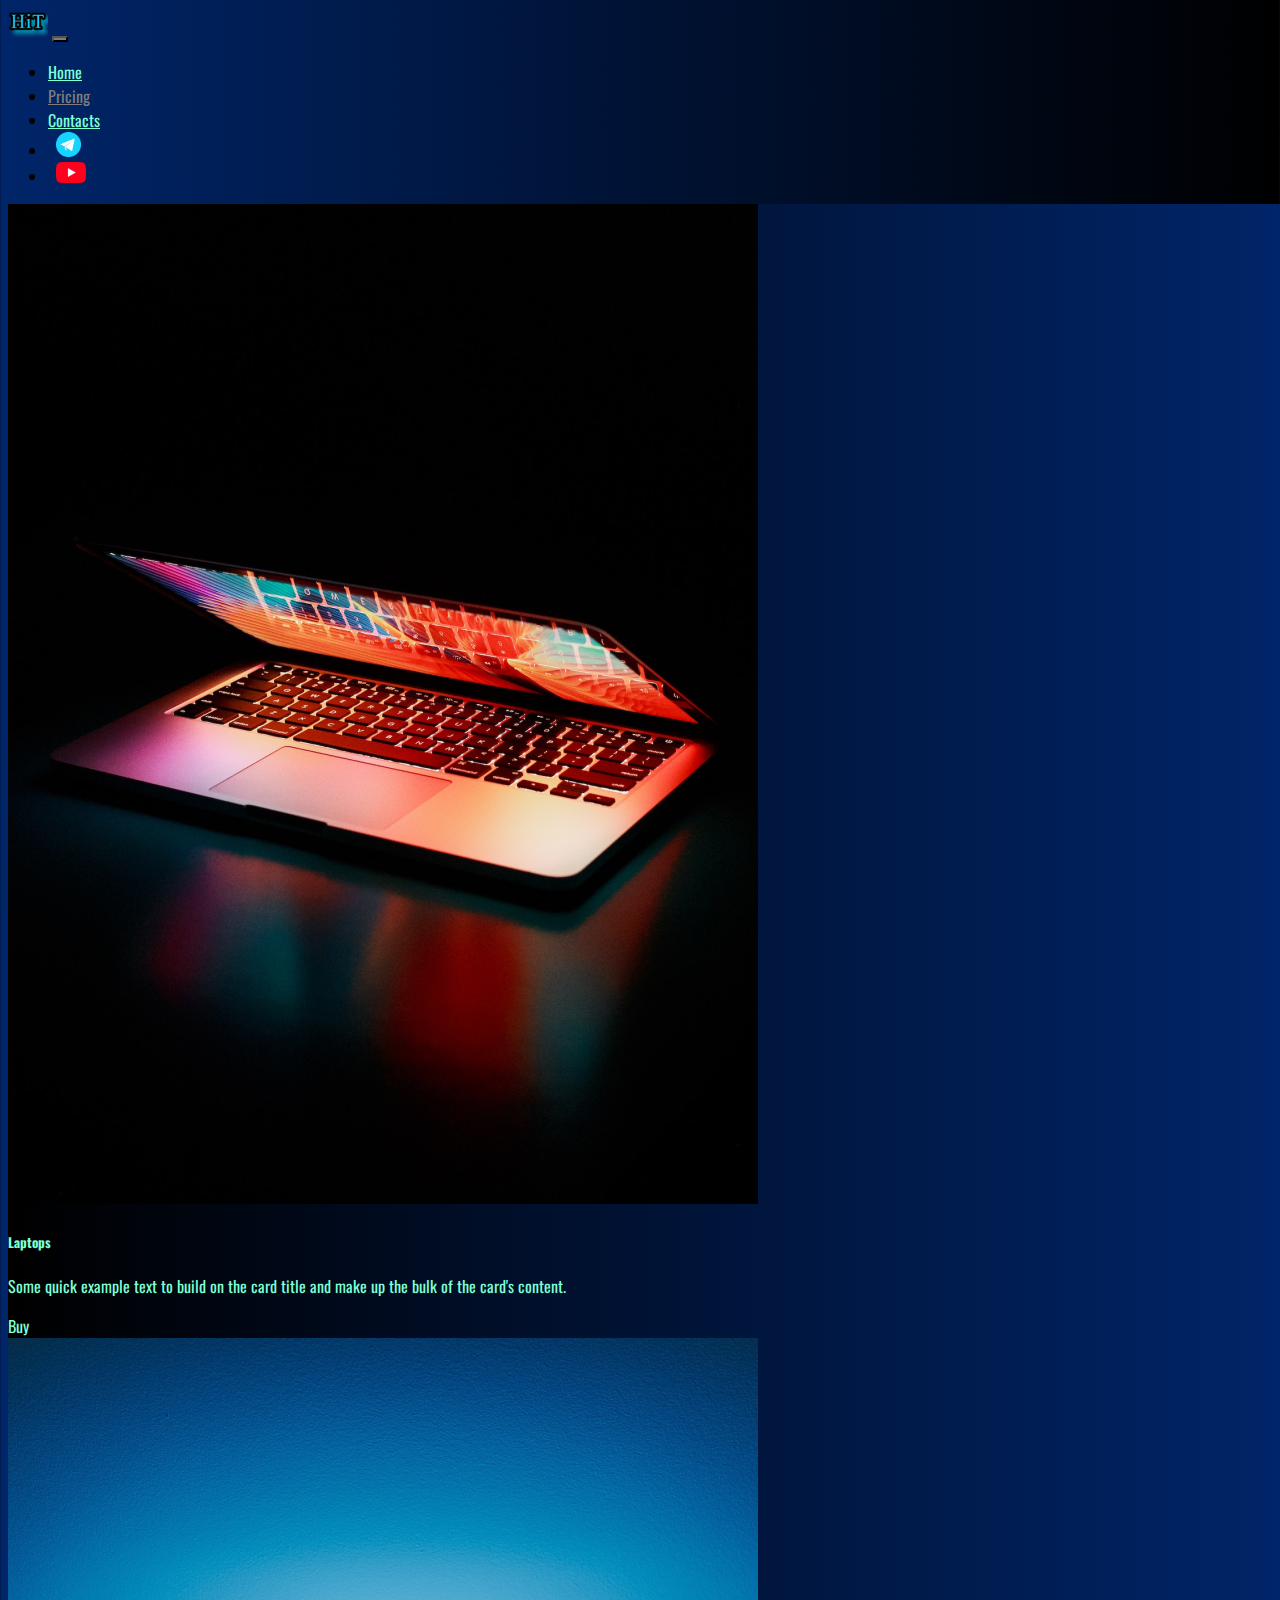
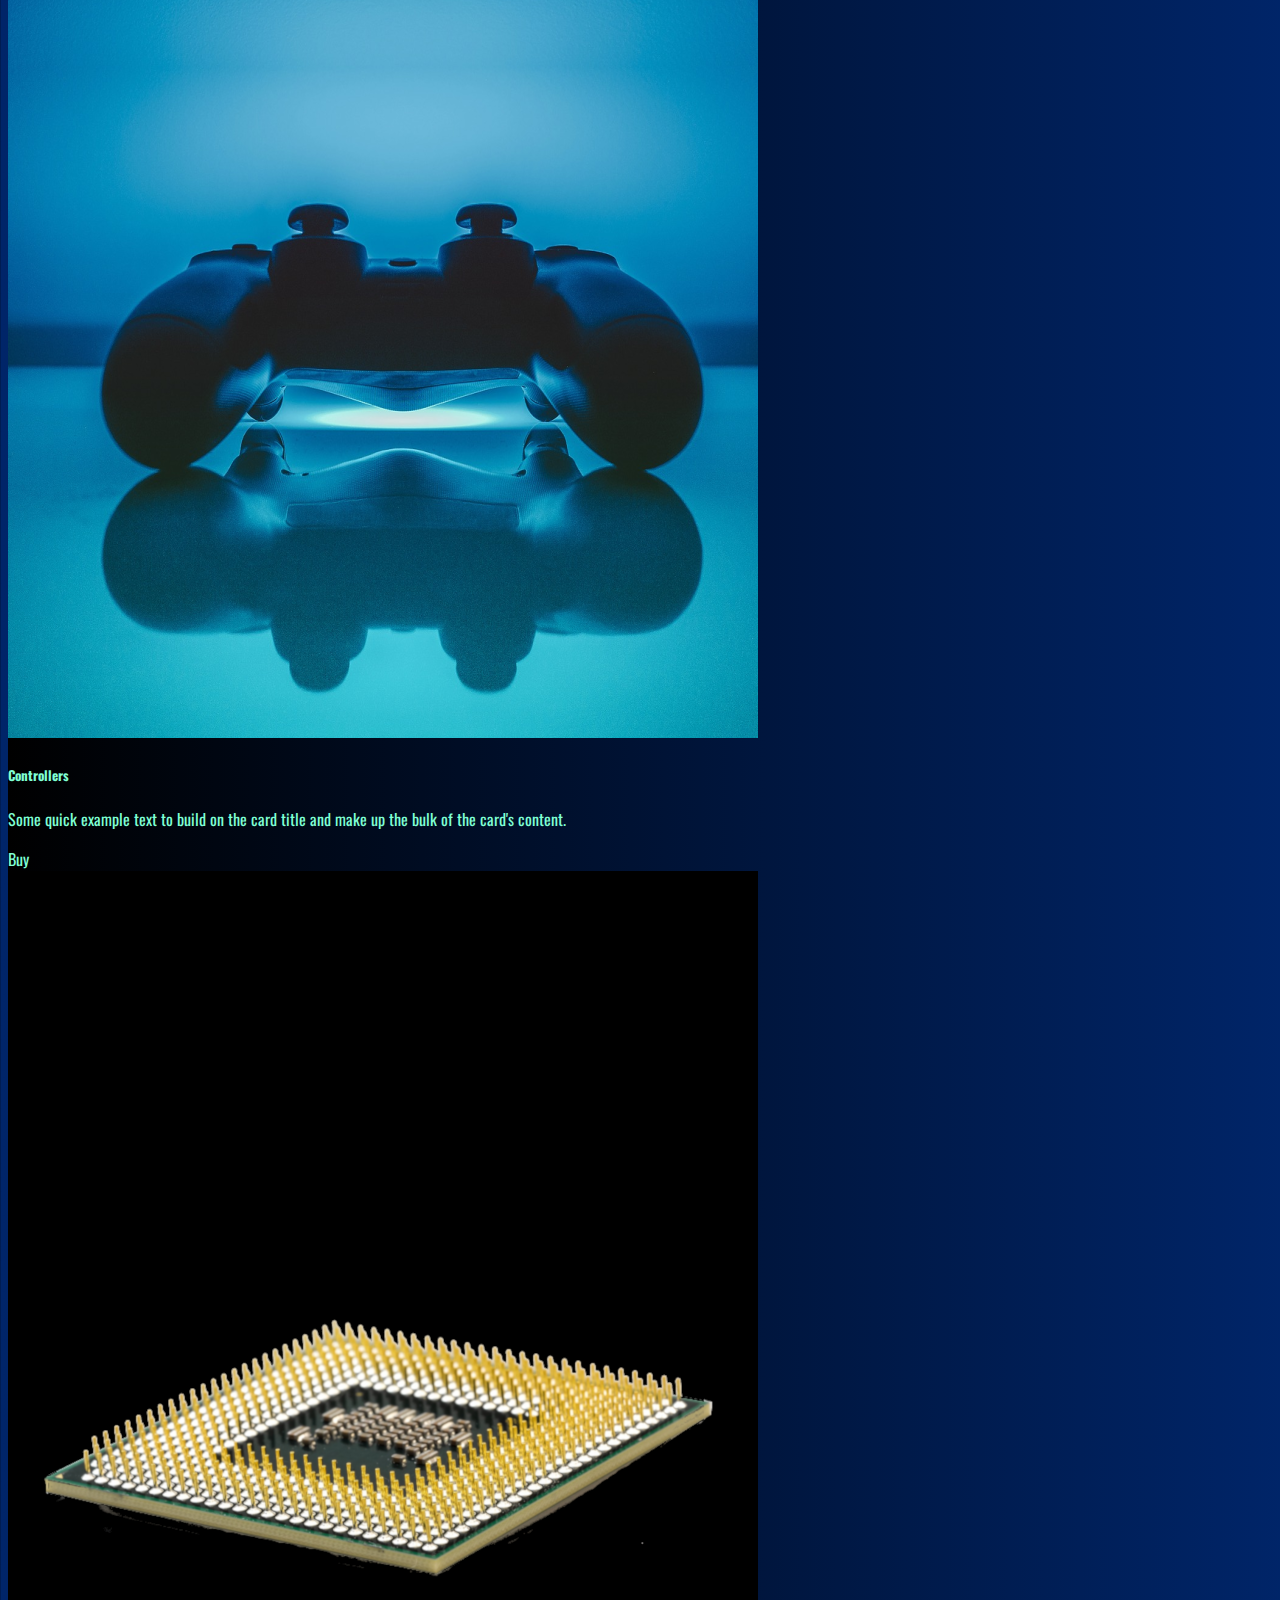
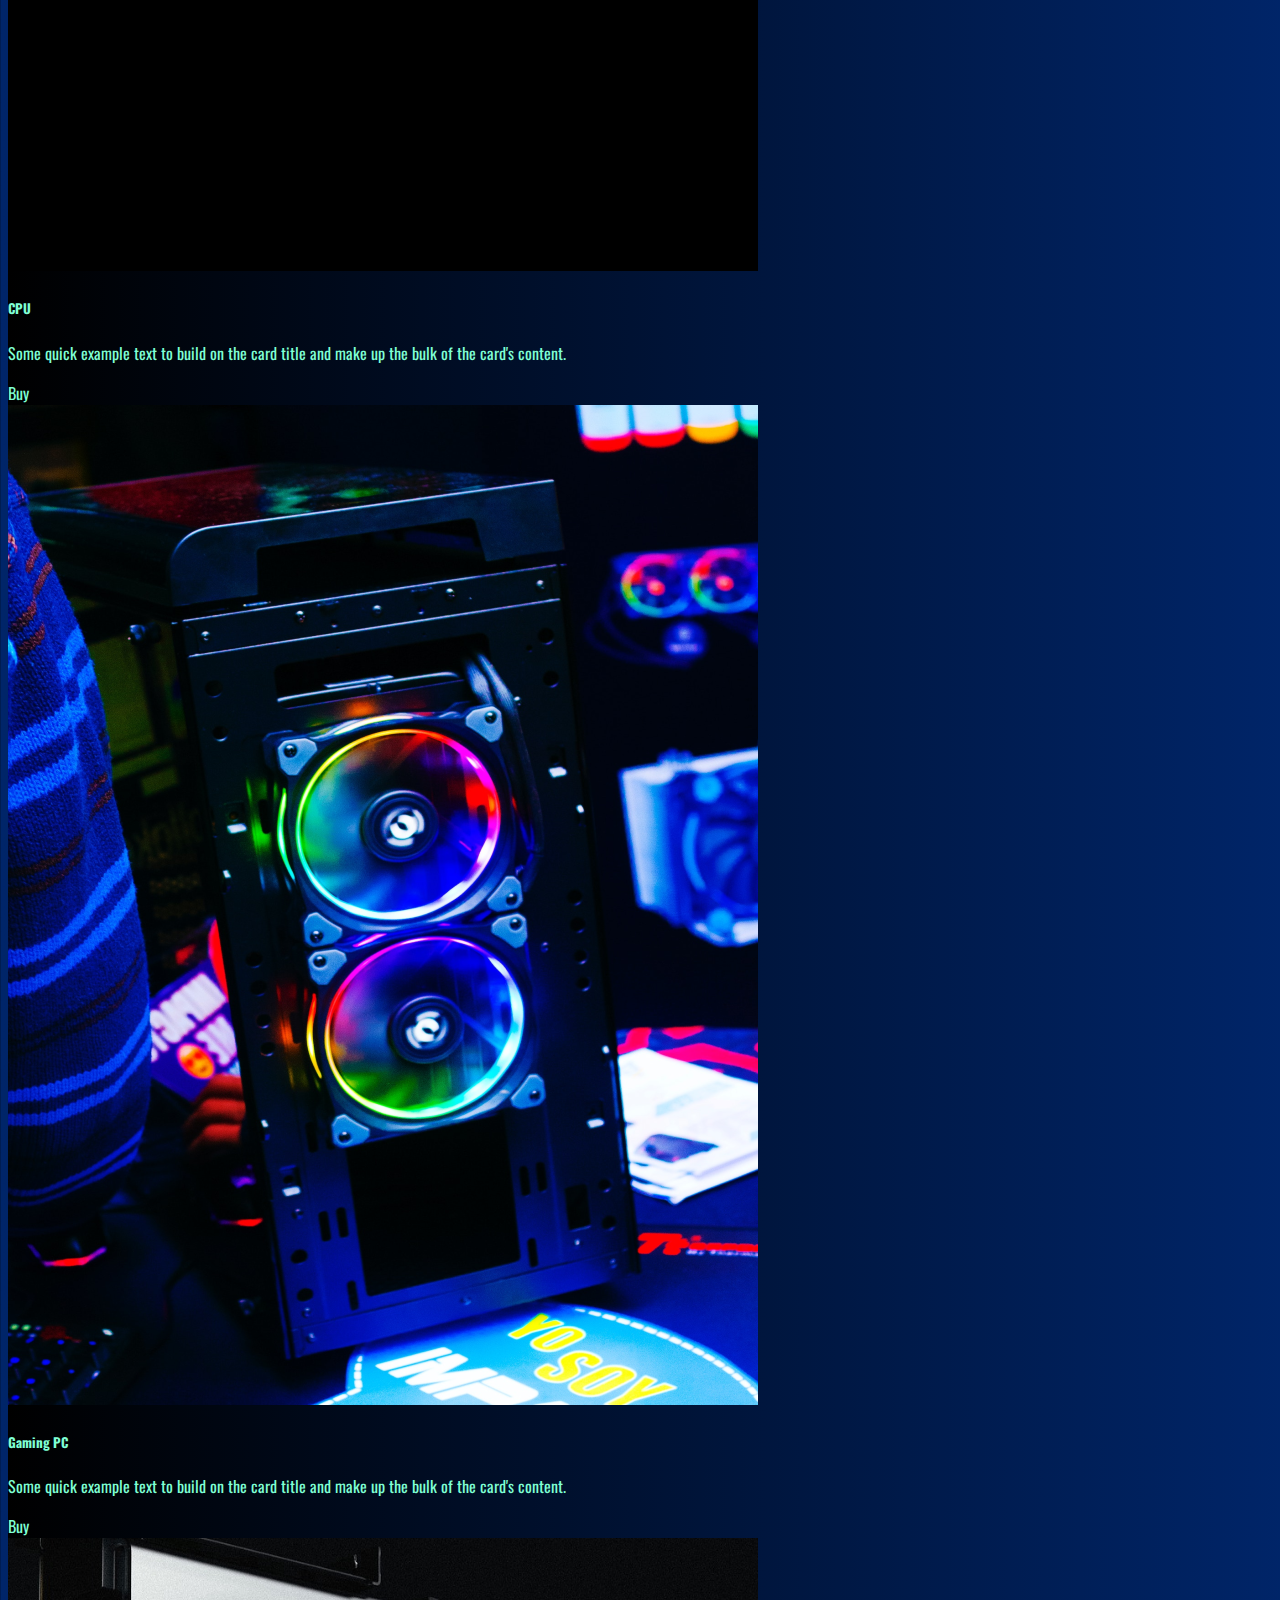
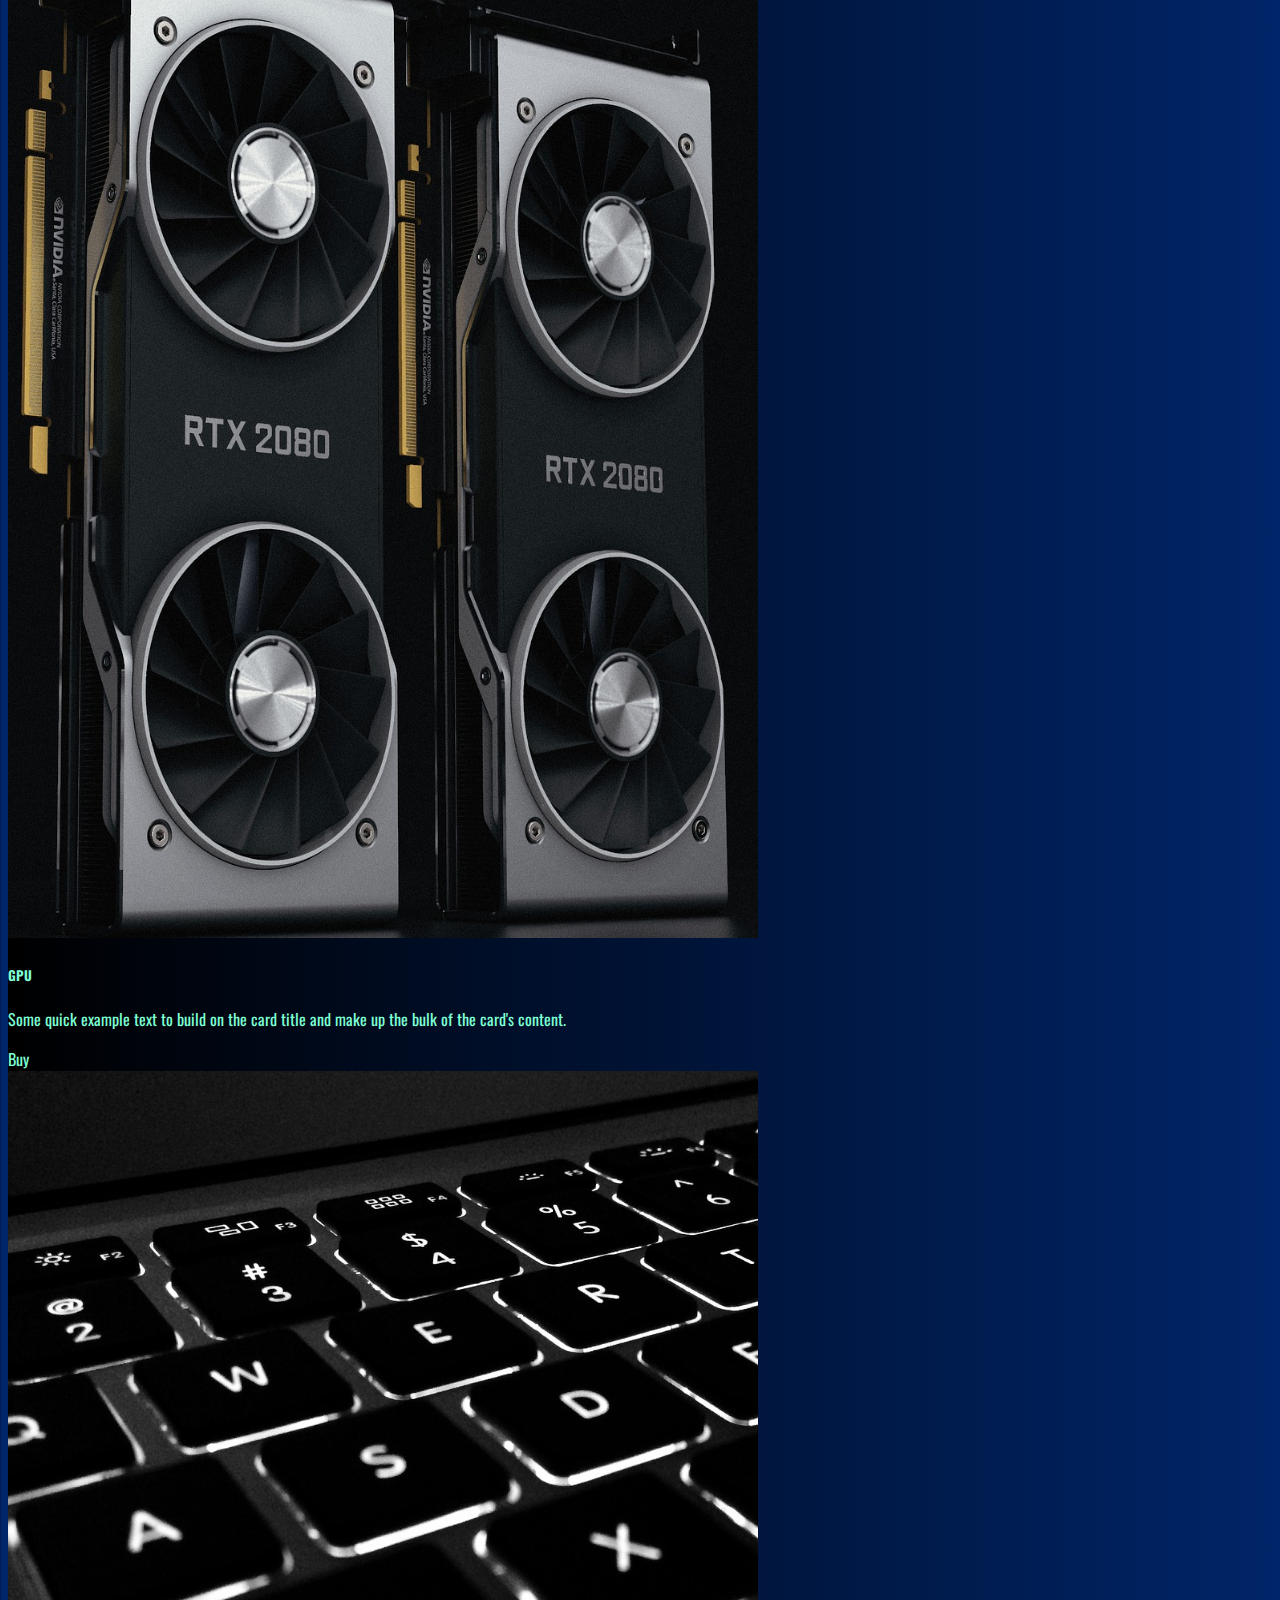
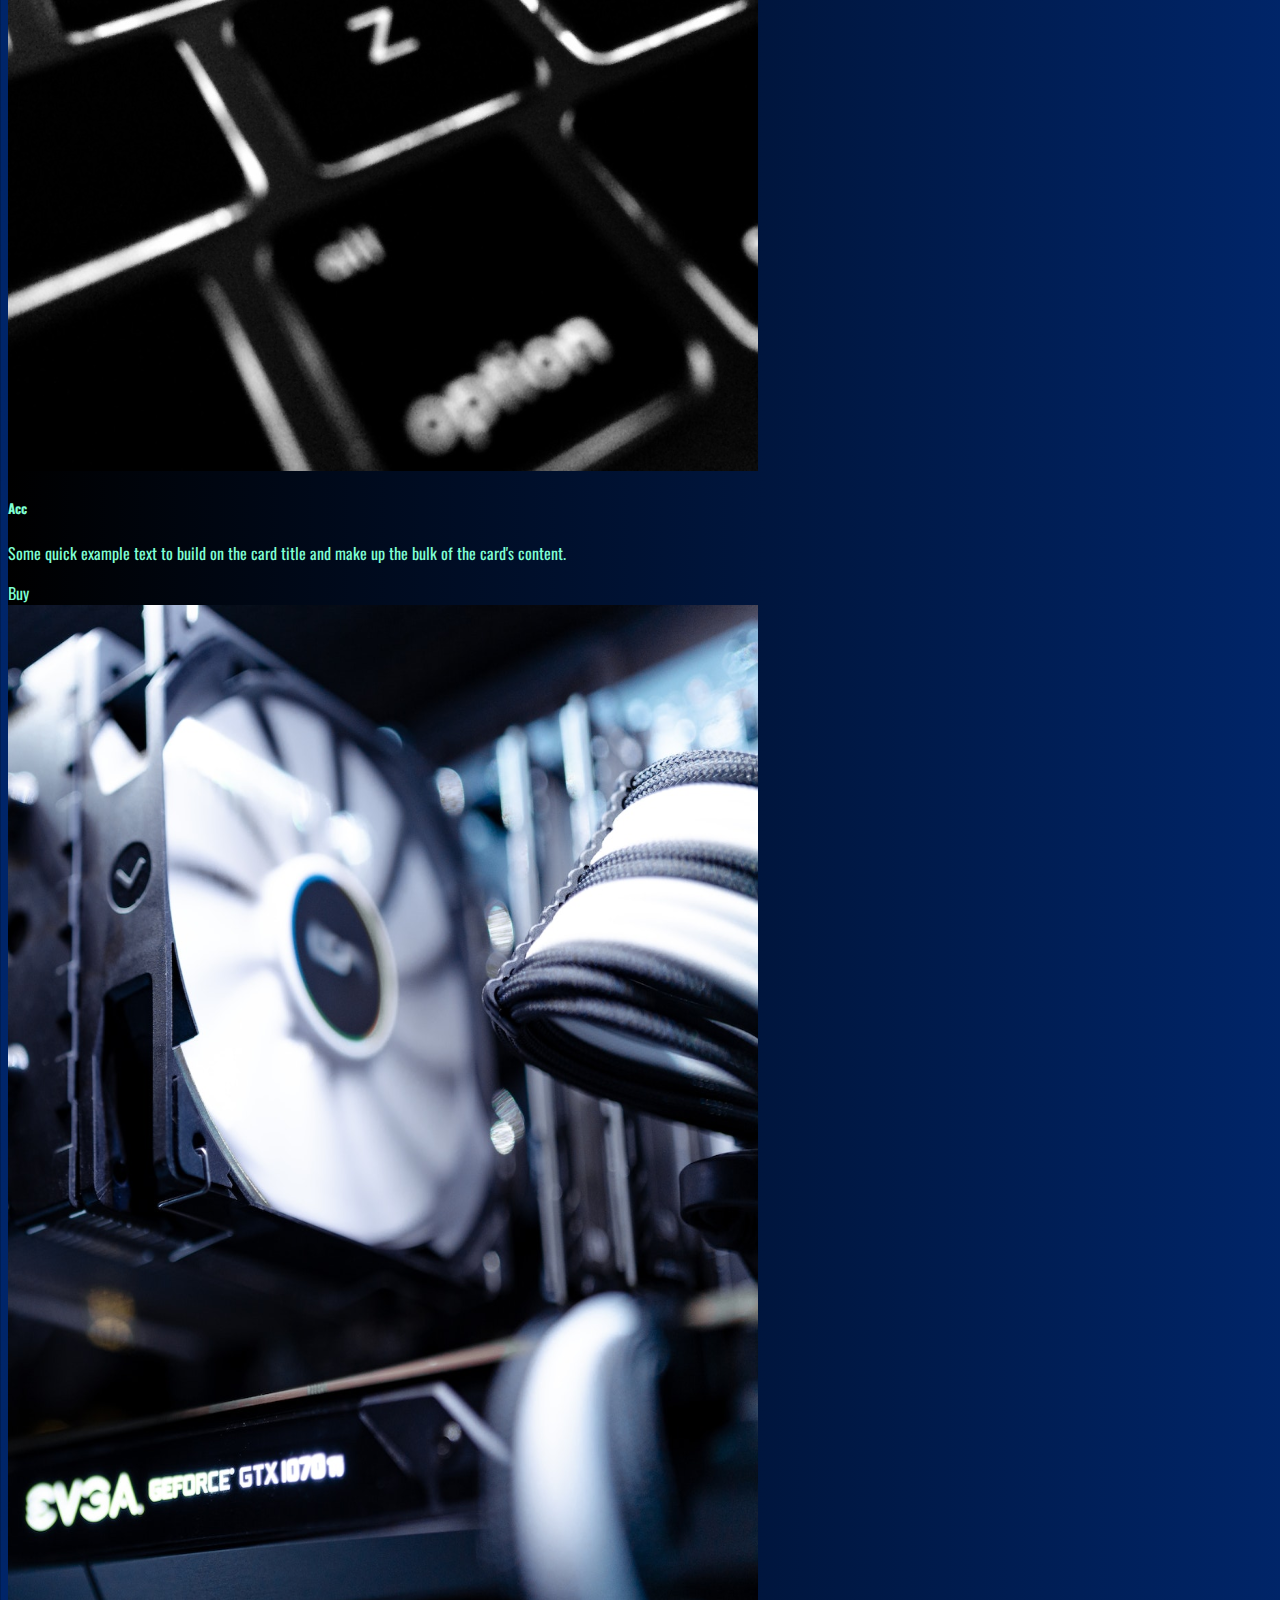
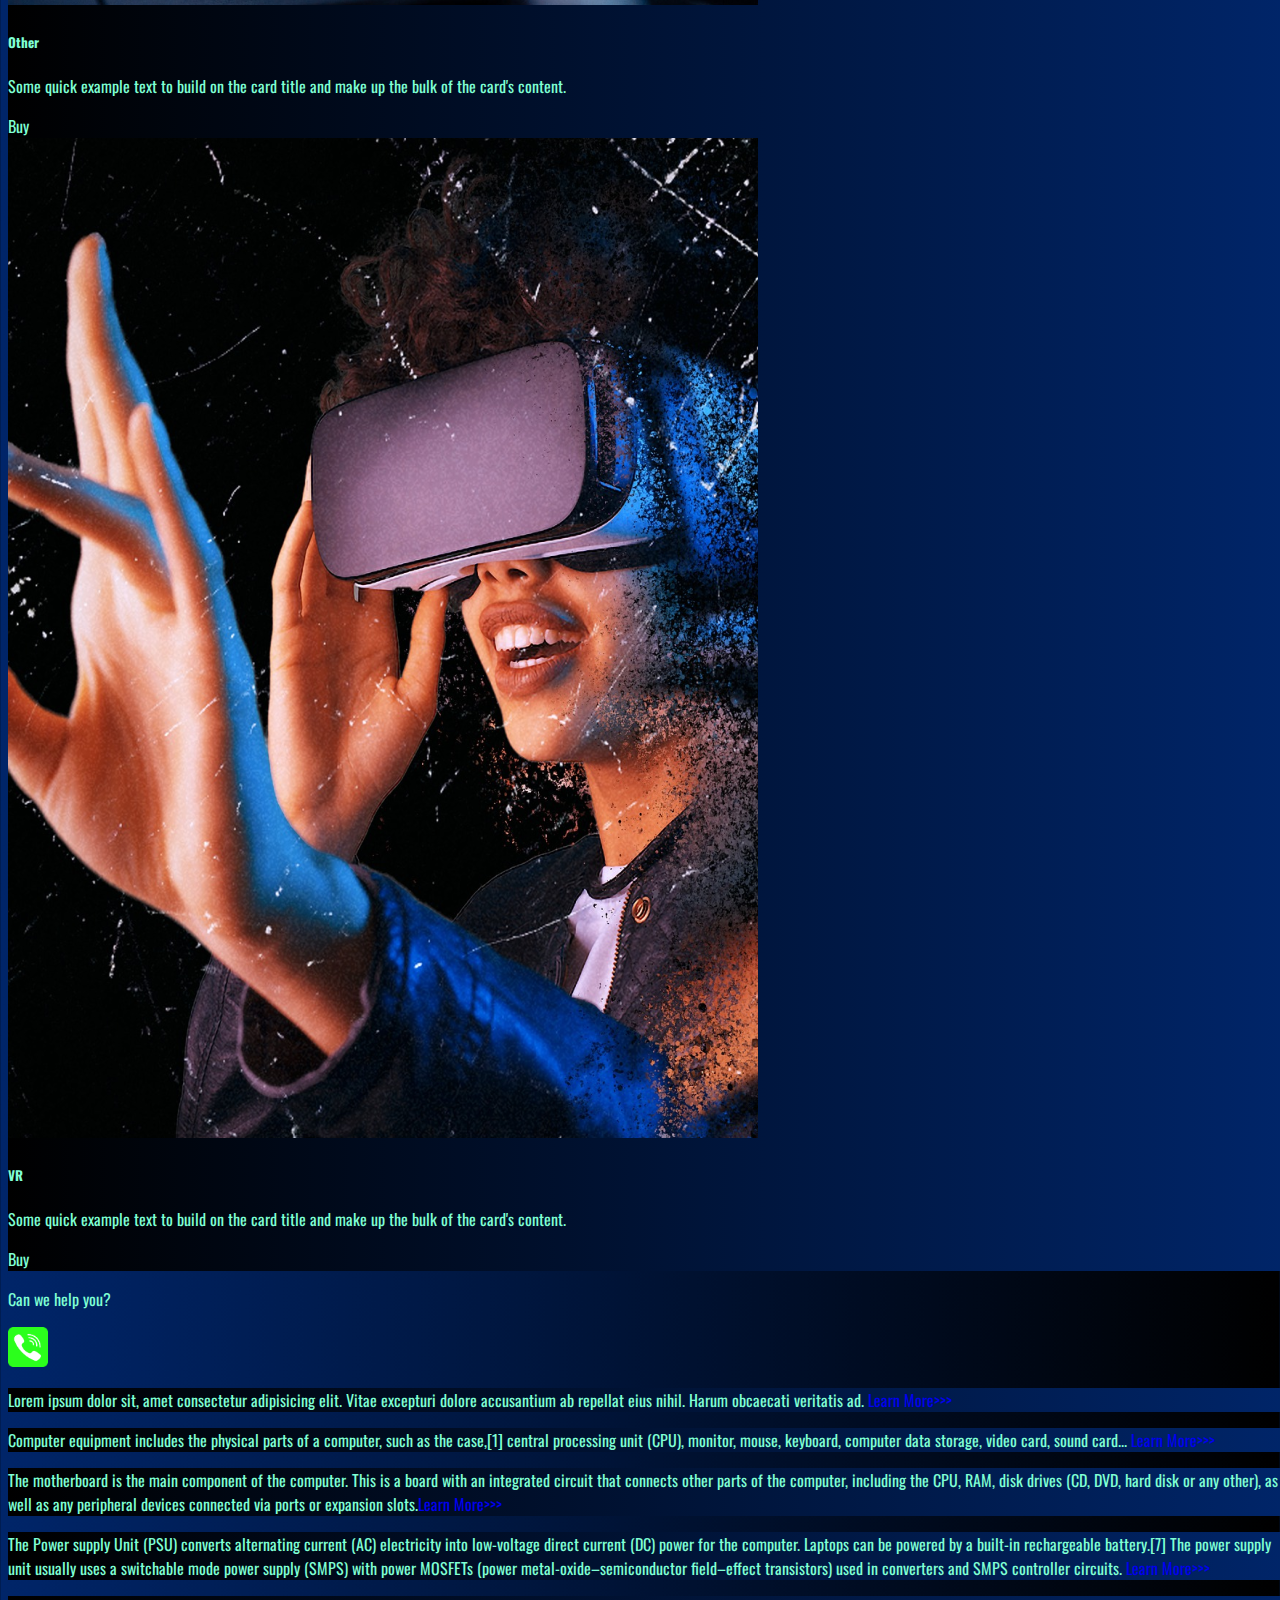
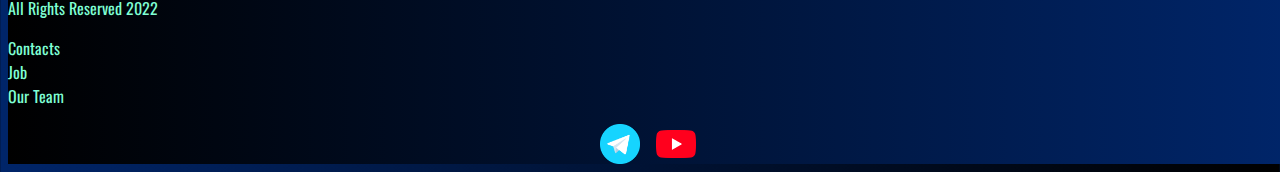
<file: pricing.html>
<!DOCTYPE html>
<html lang="en">

<head>
  <meta charset="UTF-8">
  <meta http-equiv="X-UA-Compatible" content="IE=edge">
  <meta name="viewport" content="width=device-width, initial-scale=1.0">
  <link href="https://cdn.jsdelivr.net/npm/bootstrap@5.2.3/dist/css/bootstrap.min.css" rel="stylesheet"
    integrity="sha384-rbsA2VBKQhggwzxH7pPCaAqO46MgnOM80zW1RWuH61DGLwZJEdK2Kadq2F9CUG65" crossorigin="anonymous">
  <link rel="stylesheet" href="source/css/stylebg.css">
  <title>Сайт с помощью Bootstrap</title>
</head>

<body>
  <header>
    <nav class="navbar navbar-expand-lg bg-dark">
      <div class="container-fluid">
        <a class="navbar-brand" href="/"><img src="source/files/logo.png" alt="..."></a>
        <button class="navbar-toggler" type="button" data-bs-toggle="collapse" data-bs-target="#navbarNav"
          aria-controls="navbarNav" aria-expanded="false" aria-label="Toggle navigation">
          <span class="navbar-toggler-icon"></span>
        </button>
        <div class="collapse navbar-collapse" id="navbarNav">
          <ul class="navbar-nav">
            <li class="nav-item">
              <a class="nav-link" aria-current="page" href="/">Home</a>
            </li>
            <li class="nav-item">
              <a class="nav-link active" href="pricing.html">Pricing</a>
            </li>
            <li class="nav-item">
              <a class="nav-link" href="pricing.html">Contacts</a>
            </li>
            <li class="nav-item">
              <a class="nav-link" href="pricing.html">
                <img style="width: 25px; margin-inline: 8px;" src="/source/files/tg.png" alt="">
              </a>
            </li>
            <li class="nav-item">
              <a class="nav-link" href="pricing.html">
                <img style="width: 30px; margin-inline: 8px;" src="/source/files/yt.png" alt="">
              </a>
            </li>
          </ul>
        </div>
      </div>
    </nav>
  </header>

  <section>
    <div class="container-fluid mt-4">
      <div class="row">
        <div class="col-lg-1">
        </div>

        <div class="col-lg-8 col-md-12">
          <div class="row">
            <div class="col-lg-4 col-md-6 mt-4">
              <div class="card">
                <a href="#"><img src="source/img/laptop.png" class="card-img-top" alt="Laptop"></a>
                <div class="card-body">
                  <h5 class="card-title"><a href="#">Laptops</a></h5>
                  <p class="card-text"><a href="#">
                    Some quick example text to build on the card title and make up the bulk of the
                      card's
                      content.
                  </a></p>
                  <a href="#" class="btn btn-primary">Buy</a>
                </div>
              </div>
            </div>
            <div class="col-lg-4 col-md-6 mt-4">
              <div class="card">
                <img src="source/img/controller.png" class="card-img-top" alt="Controller">
                <div class="card-body">
                  <h5 class="card-title">Controllers</h5>
                  <p class="card-text">Some quick example text to build on the card title and make up the bulk of the
                    card's
                    content.</p>
                  <a href="#" class="btn btn-primary">Buy</a>
                </div>
              </div>
            </div>
            <div class="col-lg-4 col-md-6 mt-4">
              <div class="card">
                <img src="source/img/cpu.png" class="card-img-top" alt="CPU">
                <div class="card-body">
                  <h5 class="card-title">CPU</h5>
                  <p class="card-text">Some quick example text to build on the card title and make up the bulk of the
                    card's
                    content.</p>
                  <a href="#" class="btn btn-primary">Buy</a>
                </div>
              </div>
            </div>
            <div class="col-lg-4 col-md-6 mt-4">
              <div class="card">
                <img src="source/img/gaming pc.png" class="card-img-top" alt="CPU">
                <div class="card-body">
                  <h5 class="card-title">Gaming PC</h5>
                  <p class="card-text">Some quick example text to build on the card title and make up the bulk of the
                    card's
                    content.</p>
                  <a href="#" class="btn btn-primary">Buy</a>
                </div>
              </div>
            </div>
            <div class="col-lg-4 col-md-6 mt-4">
              <div class="card">
                <img src="source/img/gpu.png" class="card-img-top" alt="CPU">
                <div class="card-body">
                  <h5 class="card-title">GPU</h5>
                  <p class="card-text">Some quick example text to build on the card title and make up the bulk of the
                    card's
                    content.</p>
                  <a href="#" class="btn btn-primary">Buy</a>
                </div>
              </div>
            </div>
            <div class="col-lg-4 col-md-6 mt-4">
              <div class="card">
                <img src="source/img/acc.png" class="card-img-top" alt="CPU">
                <div class="card-body">
                  <h5 class="card-title">Acc</h5>
                  <p class="card-text">Some quick example text to build on the card title and make up the bulk of the
                    card's
                    content.</p>
                  <a href="#" class="btn btn-primary">Buy</a>
                </div>
              </div>
            </div>
            <div class="col-lg-4 col-md-6 mt-4">
              <div class="card">
                <img src="source/img/other.png" class="card-img-top" alt="CPU">
                <div class="card-body">
                  <h5 class="card-title">Other</h5>
                  <p class="card-text">Some quick example text to build on the card title and make up the bulk of the
                    card's
                    content.</p>
                  <a href="#" class="btn btn-primary">Buy</a>
                </div>
              </div>
            </div>
            <div class="col-lg-4 col-md-6 mt-4">
              <div class="card">
                <img src="source/img/vr.png" class="card-img-top" alt="CPU">
                <div class="card-body">
                  <h5 class="card-title">VR</h5>
                  <p class="card-text">Some quick example text to build on the card title and make up the bulk of the
                    card's
                    content.</p>
                  <a href="#" class="btn btn-primary">Buy</a>
                </div>
              </div>
            </div>
          </div>
          <div class="col-lg-12 col-md-12 text-center mt-4">
            <p>Can we help you?</p>
          </div>
          <div class="col-lg-12 col-md-12 text-center " >
            <img class="call-anim" style="width: 40px;" src="/source/files/phone.png" alt="">
          </div>
        </div>
        <div class="col-lg-3 col-md-12">
          <div class="row px-2">
            <div class="col-lg-12 sidebar my-4">
              <p>Lorem ipsum dolor sit, amet consectetur adipisicing elit. Vitae excepturi dolore accusantium ab repellat eius nihil. Harum obcaecati veritatis ad. <a href="https://www.dns-shop.ru/" target="_blank">Learn More>>></a></p>
            </div>
            <div class="col-lg-12 sidebar my-4">
              <p>Computer equipment includes the physical parts of a computer, such as the case,[1] central processing unit (CPU), monitor, mouse, keyboard, computer data storage, video card, sound card... <a href="https://translated.turbopages.org/proxy_u/en-ru.ru.6db7c842-639c3771-0829e3aa-74722d776562/https/en.wikipedia.org/wiki/Computer_Hardware" target="_blank">Learn More>>></a></p>
            </div>
            <div class="col-lg-12 sidebar my-4">
              <p>The motherboard is the main component of the computer. This is a board with an integrated circuit that connects other parts of the computer, including the CPU, RAM, disk drives (CD, DVD, hard disk or any other), as well as any peripheral devices connected via ports or expansion slots.<a href="https://translated.turbopages.org/proxy_u/en-ru.ru.6db7c842-639c3771-0829e3aa-74722d776562/https/en.wikipedia.org/wiki/CPU" target="_blank">Learn More>>></a></p>
            </div>
            <div class="col-lg-12 sidebar my-4">
              <p>The Power supply Unit (PSU) converts alternating current (AC) electricity into low-voltage direct current (DC) power for the computer. Laptops can be powered by a built-in rechargeable battery.[7] The power supply unit usually uses a switchable mode power supply (SMPS) with power MOSFETs (power metal-oxide–semiconductor field–effect transistors) used in converters and SMPS controller circuits. <a href="https://translated.turbopages.org/proxy_u/en-ru.ru.6db7c842-639c3771-0829e3aa-74722d776562/https/en.wikipedia.org/wiki/Computer_Hardware#:~:text=%D0%91%D0%BB%D0%BE%D0%BA%20%D0%BF%D0%B8%D1%82%D0%B0%D0%BD%D0%B8%D1%8F%20(PSU,%D1%81%D1%85%D0%B5%D0%BC%D0%B0%D1%85%20%D1%80%D0%B5%D0%B3%D1%83%D0%BB%D1%8F%D1%82%D0%BE%D1%80%D0%B0%20SMPS." target="_blank">Learn More>>></a></p>
            </div>
          </div>
        </div>
      </div>


    </div>
  </section>

  <footer class="mt-4">
    <div class="container-fluid">
      <div class="row">
        <div class="col-lg-4 col-md-12 footer-text text-center">
          <p>All Rights Reserved 2022</p>
        </div>
        <div class="col-lg-4 col-md-12 footer-text text-center">
          <p>Contacts<br>Job<br>Our Team</p>
        </div>
        <div class="col-lg-4 col-md-12 media-links">
          <img style="width: 40px; margin-inline: 8px;" src="/source/files/tg.png" alt="">
          <img style="width: 40px; margin-inline: 8px;" src="/source/files/yt.png" alt="">
        </div>
      </div>
    </div>
  </footer>

  <script src="https://cdn.jsdelivr.net/npm/bootstrap@5.2.3/dist/js/bootstrap.bundle.min.js"
    integrity="sha384-kenU1KFdBIe4zVF0s0G1M5b4hcpxyD9F7jL+jjXkk+Q2h455rYXK/7HAuoJl+0I4"
    crossorigin="anonymous"></script>
</body>

</html>
</file>
<file: source/css/stylebg.css>
@import url('https://fonts.googleapis.com/css2?family=Oswald&display=swap');

body {
    font-family: Oswald, serif;
    background: linear-gradient(90deg, #002569 0%, #000000 100%);
    width: 100%;
}

p{
    color: aquamarine;
}

.nav-link{
    color: aquamarine;
}

.navbar-nav .nav-link.active{
    color: rgb(126, 125, 125);
}

.navbar-brand img{
    width: 40px;
}

.navbar-toggler{
    background-color: rgb(126, 125, 125);
}

.sidebar{
    color: rgb(223, 223, 223);
    background: linear-gradient(270deg, #002569 0%, #000000 100%);
}
.sidebar a {
    text-decoration: none;
}

.card{
    background: linear-gradient(270deg, #002569 0%, #000000 100%);
    color: aquamarine;
}
.card a{
    text-decoration: none;
    color: aquamarine;
}

.slide-text,
.footer-text {
    color: aquamarine;
    margin-inline: auto;
    margin-block: auto;
}

footer,
.btn-outline-primary{
    background: linear-gradient(270deg, #002569 0%, #000000 100%);
}

.media-links{
    display: flex;
    justify-content: center;
    align-items: center;
}

.call-anim{
    animation: myAnim 2s ease 0s infinite normal forwards;
}


@media (max-width:755px){
    .carousel-indicators {
        display: none;
    }
}

@keyframes myAnim {
	0%,
	100% {
		transform: rotate(0deg);
		transform-origin: 50% 100%;
	}

	10% {
		transform: rotate(2deg);
	}

	20%,
	40%,
	60% {
		transform: rotate(-4deg);
	}

	30%,
	50%,
	70% {
		transform: rotate(4deg);
	}

	80% {
		transform: rotate(-2deg);
	}

	90% {
		transform: rotate(2deg);
	}
}
</file>
